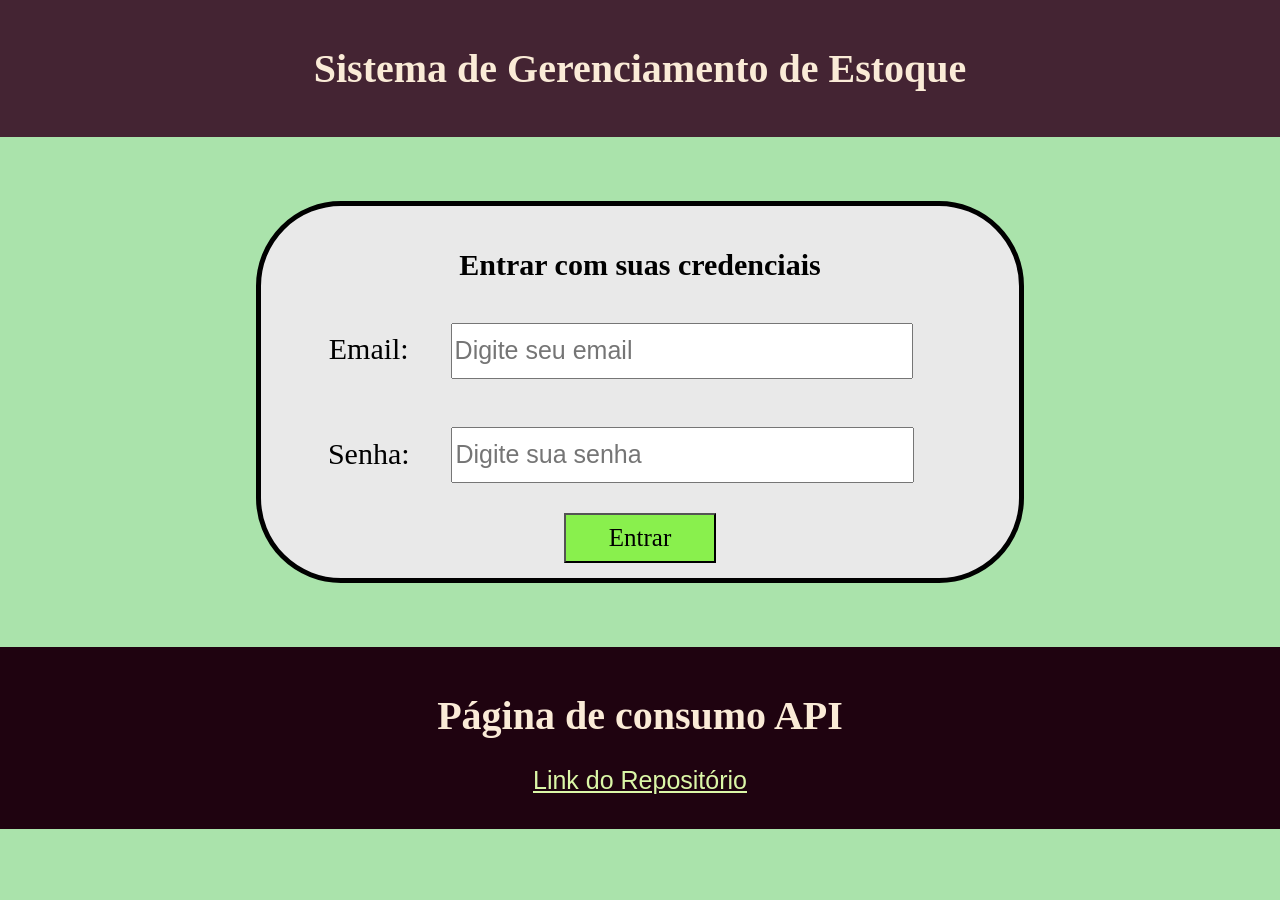
<file: ProjetoAPI/src/main/resources/static/index.html>
<!DOCTYPE html>
<html lang="Pt-Br">
<head>
    <meta charset="utf-8">
    <meta name="viewport" content="width=device-width, initial-scale=1.0">
    <title>Página de Login</title>
    <link rel="stylesheet" href="./indexStyle.css">
</head>
<body>
<header>
    <br>
    <h1>Sistema de Gerenciamento de Estoque</h1>
    <br>
</header>
<div id="container">
    <form id="loginForm">
        <br>
        <h2>Entrar com suas credenciais</h2>
        <label for="login-email">Email:</label>
        <input type="email" id="login-email" required placeholder="Digite seu email">
        <br>
        <br>
        <label for="login-senha">Senha:</label>
        <input type="password" id="login-senha" required placeholder="Digite sua senha">
        <br>
        <button type="submit">Entrar</button>
        <br>
    </form>
</div>
<footer>
    <br>
    <h1>Página de consumo API</h1>
    <p><a href="https://github.com/Ana-Clara-Pinho/Trabalho-Final-BackEnd.git" target="_blank">Link do Repositório</a></p>
    <br>
</footer>
<script src="./autenticador.js"></script>
</body>
</html>
</file>
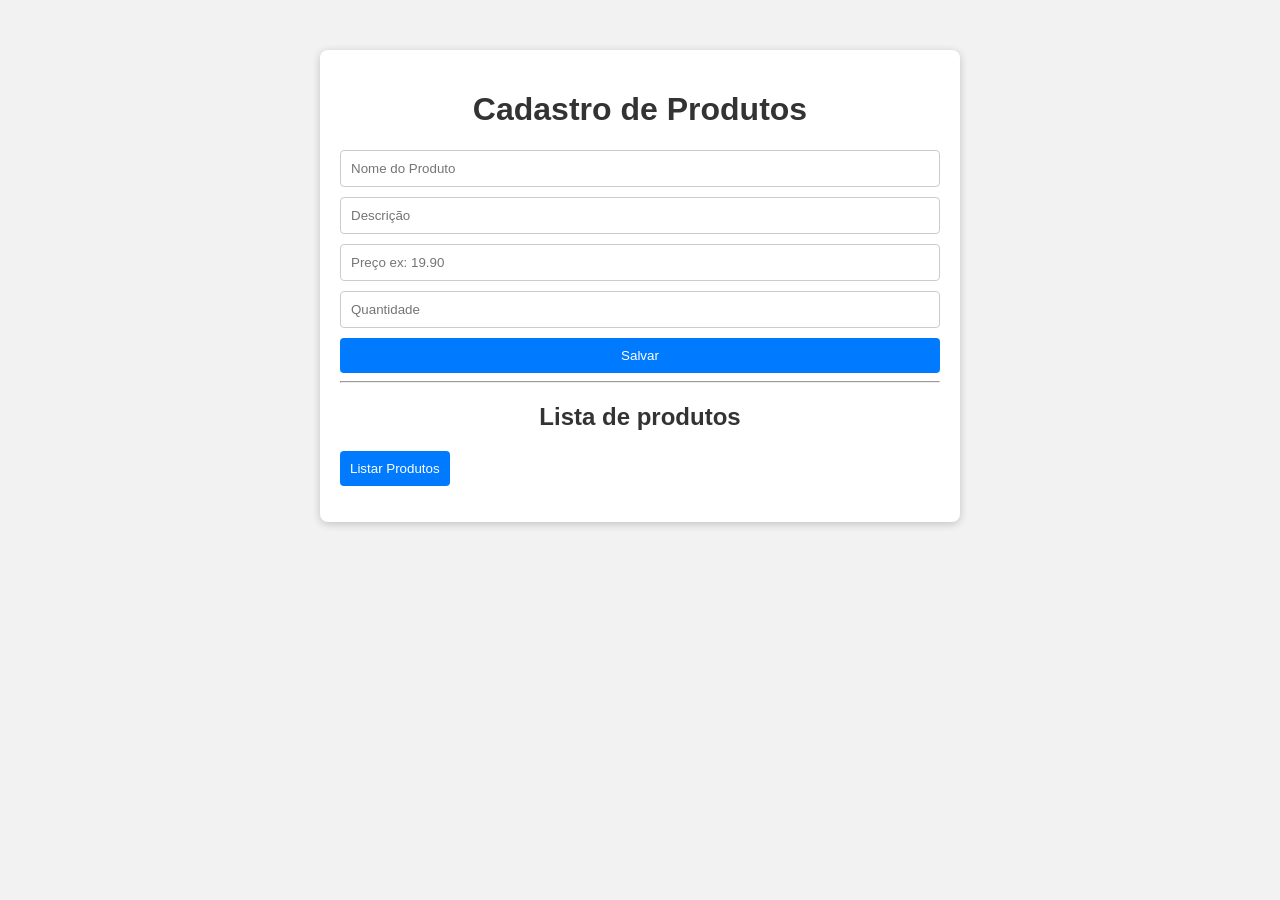
<file: ProjetoAPI/src/main/resources/static/cadastroProdutos.html>
<!DOCTYPE html>
<html lang = "Pt-Br">
    <head>
        <meta charset="utf-8">
        <meta name="viewport" content="width=device-width, initial-scale=1.0">
        <title>Gerenciador de Produtos</title>
        <link rel="stylesheet" href="./style.css">
    </head>
    <body>
      

        <div class="container">
            <h1>Cadastro de Produtos</h1>
            
            <form id = "formProduto">
                <input type="hidden" id="produtoId">
                <input type="text" id="nomeProduto" placeholder="Nome do Produto" required>
                <input type="text" id="descricao" placeholder="Descrição" required>
                <input type="number" id="preco" step="0.01" placeholder="Preço ex: 19.90" required>
                <input type="number" id="quantidade" placeholder="Quantidade" required>
                <button type="submit" id="submitBtn">Salvar</button>
                <button type="button" id="cancelBtn" style="display:none;">Cancelar</button>
            </form>
			
            <hr>
			
        <h2>Lista de produtos</h2>
        <button type="button" id="listarBtn" onclick = "carregarProdutos()"> Listar Produtos</button>
        <ul id ="listaProdutos"></ul> 
    </div>
	
	<script src="./produtos.js"></script>
    
    </body>
</html>
</file>
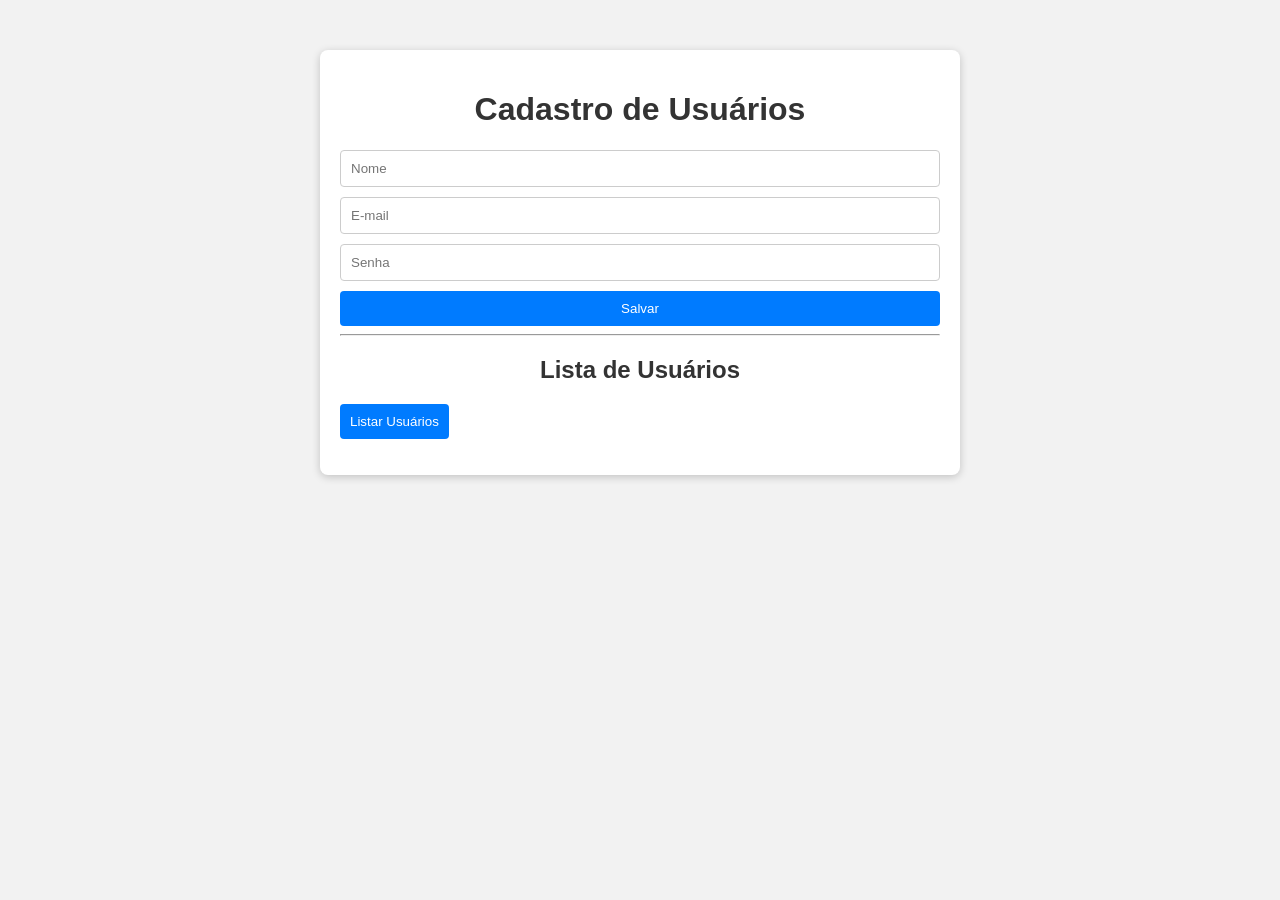
<file: ProjetoAPI/src/main/resources/static/cadastroUsuarios.html>
<!DOCTYPE html>
<html lang = "Pt-Br">
    <head>
        <meta charset="utf-8">
        <meta name="viewport" content="width=device-width, initial-scale=1.0">
        <title>Gerenciador de Usuários</title>
        <link rel="stylesheet" href="./style.css">
    </head>
    <body>
      

        <div class="container">
            <h1>Cadastro de Usuários</h1>
            
            <form id = "formUsuario">
                <input type="hidden" id="userId">
                <input type="text" id="nome" placeholder="Nome" required>
                <input type="email" id="email" placeholder="E-mail" required>
                <input type="password" id="senha" placeholder="Senha" required>
                <button type="submit" id="submitBtn">Salvar</button>
                <button type="button" id="cancelBtn" style="display:none;">Cancelar</button>
            </form>
			
            <hr>
			
        <h2>Lista de Usuários</h2>
        <button type="button" id="listarBtn" onclick = "carregarUsuarios()"> Listar Usuários</button>
        <ul id ="listaUsuarios"></ul> 
    </div>
	
	<script src="./script.js"></script>
    </body>
</html>
</file>
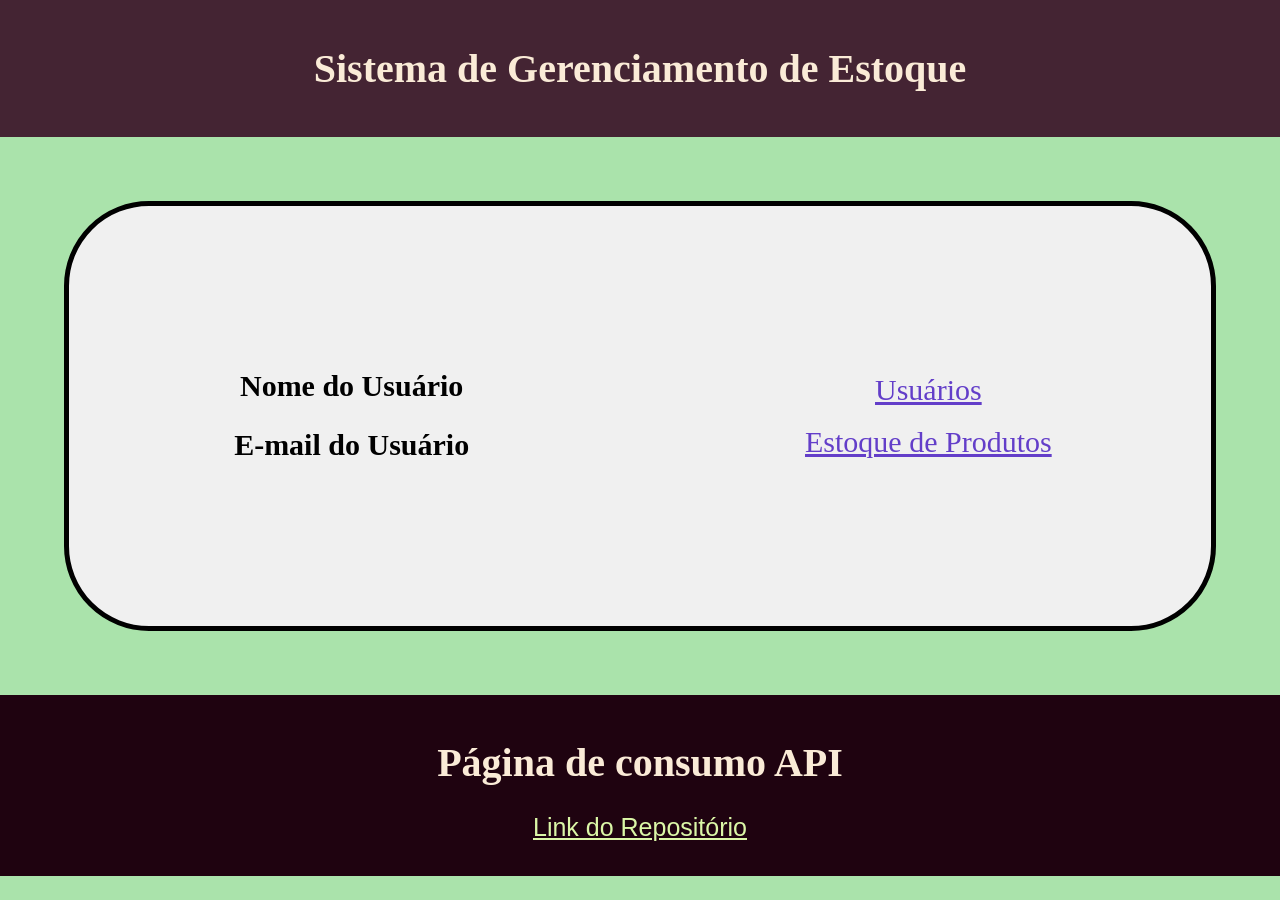
<file: ProjetoAPI/src/main/resources/static/pagPrincipal.html>
<!DOCTYPE html>
<html lang="Pt-Br">
<head>
    <meta charset="utf-8">
    <meta name="viewport" content="width=device-width, initial-scale=1.0">
    <title>Página Principal</title>
    <link rel="stylesheet" href="./indexStyle.css">
</head>
<body>
<header>
    <br>
    <h1>Sistema de Gerenciamento de Estoque</h1>
    <br>
</header>

<div class="container">
    <div class="painel">
        <div class="lado">
            <h2 id="usuarioNome">Nome do Usuário</h2>
            <h2 id="usuarioEmail">E-mail do Usuário</h2>
        </div>
        <div class="lado">
            <a href="cadastroUsuarios.html">Usuários</a>
            <br>
            <br>
            <a href="cadastroProdutos.html">Estoque de Produtos</a>
        </div>
    </div>
</div>

<footer>
    <br>
    <h1>Página de consumo API</h1>
    <p><a href="https://github.com/Ana-Clara-Pinho/Trabalho-Final-BackEnd.git" target="_blank">Link do Repositório</a></p>
    <br>
</footer>

<!-- Script para carregar dinamicamente o nome do usuário logado -->
<script>
    document.addEventListener("DOMContentLoaded", () => {
        const usuarioSalvo = localStorage.getItem("usuarioLogado");

        if (usuarioSalvo) {
            const usuario = JSON.parse(usuarioSalvo);

            const nomeEl = document.getElementById("usuarioNome");
            const emailEl = document.getElementById("usuarioEmail");

            if (nomeEl && usuario.nome) {
                nomeEl.textContent = usuario.nome;
            }
            if (emailEl && usuario.email) {
                emailEl.textContent = usuario.email;
            }
        }
    });
</script>
</body>
</html>
</file>
<file: ProjetoAPI/src/main/resources/static/indexStyle.css>
header {
    background-color: rgb(68, 36, 51);
    text-align: center;
}

footer {
    background-color: rgb(31, 3, 16);
    text-align: center;
}

h1 {
    font-size: 40px;
    color: antiquewhite;
}

h2 {
    font-size: 30px;
}

Form {
    background-color: rgb(233, 233, 233);
    text-align: center;
    border-radius: 85px;
    border: 5px solid black;
    margin:5%;
    margin-left: 20%;
    margin-right: 20%;
}

.container {
    background-color: rgb(240, 240, 240);
    border-radius: 85px;
    border: 5px solid black;
    text-align: center;
    margin: 5%;
    height: 420px;
    a {
        font-family:Georgia, 'Times New Roman', Times, serif;
        color: rgb(99, 62, 201);
        font-size: 30px;
    }
}

.painel {
    display: flex;
    flex-direction: row;
    align-items: center;
    height: 100%;
    gap: 1%;
}

.lado {
    flex-direction: column;
    flex: 1;
    justify-content: center;
}

input {
    margin: 2%;
    margin-left: 5%;
    margin-right: 5%;
    height: 50px;
    width: 60%;
    font-size: 25px;
}

label {
    font-size: 30px;
}

button {
    width: 20%;
    height: 50px;
    background-color: rgb(137, 240, 77);
    font-family: 'Times New Roman', Times, serif;
    margin: 2%;
    font-size: 25px;
}

a {
    font-size: 25px;
    color: rgb(219, 247, 167);
    font-family:'Franklin Gothic Medium', 'Arial Narrow', Arial, sans-serif;
}

body {
    background-color: rgb(170, 227, 171);
    margin: 0;
    align-items: center;
}
</file>
<file: ProjetoAPI/src/main/resources/static/style.css>
body {
    font-family: Arial, sans-serif;
    background: #f2f2f2;
    margin: 0;
    padding: 0;
}

.container {
    max-width: 600px;
    margin: 50px auto;
    background: white;
    padding: 20px;
    border-radius: 8px;
    box-shadow: 0 2px 8px rgba(0,0,0,0.2);
}

h1, h2 {
    text-align: center;
    color: #333;
}

form {
    display: flex;
    flex-direction: column;
    gap: 10px;
}

input {
    padding: 10px;
    border: 1px solid #ccc;
    border-radius: 4px;
}

button {
    background: #007BFF;
    color: white;
    padding: 10px;
    border: none;
    border-radius: 4px;
    cursor: pointer;
}

button:hover {
    background: #0056b3;
}

ul {
    list-style: none;
    padding: 0;
}

li {
    padding: 8px;
    border-bottom: 1px solid #ddd;
}
</file>
